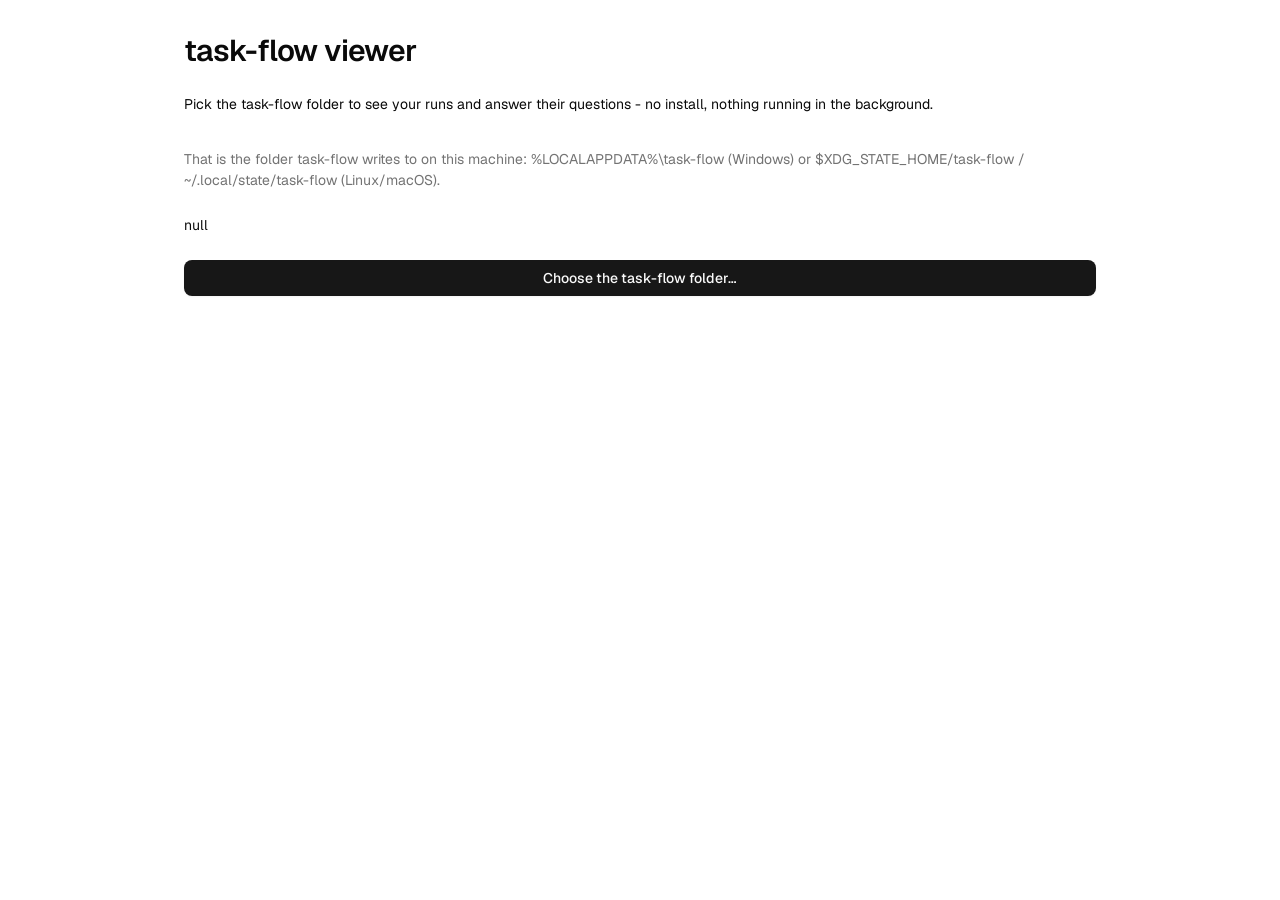
<file: plugin/viewer/index.html>
<!doctype html>
<html lang="en">
<head>
  <meta charset="utf-8">
  <meta name="viewport" content="width=device-width, initial-scale=1">
  <title>task-flow viewer</title>
  <link rel="icon" href="./favicon.svg" type="image/svg+xml">
  <script src="./js/theme.js"></script>
  <link rel="stylesheet" href="./css/fonts.css">
  <link rel="stylesheet" href="./css/tokens.css">
  <link rel="stylesheet" href="./css/base.css">
  <link rel="stylesheet" href="./css/components.css">
  <link rel="stylesheet" href="./css/viewer.css">
</head>
<body>
  <div id="app" class="panel">
    <p class="panel-loading">Loading…</p>
  </div>
  <!--
    Plain scripts, not type="module": Chrome and Edge refuse to load ES modules
    at all when this page is opened directly (file://) instead of served - see
    the comment at the top of js/dom.js. Every file below hangs its exports off
    one global, window.TFV, so load order here IS the dependency order.
  -->
  <script src="./js/dom.js"></script>
  <script src="./js/icons.js"></script>
  <script src="./js/ui.js"></script>
  <script src="./js/i18n.js"></script>
  <script src="./js/i18n-en.js"></script>
  <script src="./js/feed-logic.js"></script>
  <script src="./js/store.js"></script>
  <script src="./js/data.js"></script>
  <script src="./js/home.js"></script>
  <script src="./js/run.js"></script>
  <script src="./js/main.js"></script>
</body>
</html>
</file>
<file: plugin/viewer/css/fonts.css>
/* Geist Variable & Geist Mono Variable, vendored locally (fontsource 5.3.0) so the page makes
   no network request when opened. SIL Open Font License 1.1, full text in ../fonts/OFL.txt. */

@font-face {
  font-family: "Geist Variable";
  font-style: normal;
  font-display: swap;
  font-weight: 100 900;
  src:
    url("../fonts/geist-latin-wght-normal.woff2") format("woff2-variations"),
    url("../fonts/geist-latin-wght-normal.woff2") format("woff2");
  unicode-range: U+0000-00FF, U+0131, U+0152-0153, U+02BB-02BC, U+02C6, U+02DA, U+02DC, U+0304, U+0308, U+0329, U+2000-206F, U+20AC, U+2122, U+2191, U+2193, U+2212, U+2215, U+FEFF, U+FFFD;
}

@font-face {
  font-family: "Geist Variable";
  font-style: normal;
  font-display: swap;
  font-weight: 100 900;
  src:
    url("../fonts/geist-latin-ext-wght-normal.woff2") format("woff2-variations"),
    url("../fonts/geist-latin-ext-wght-normal.woff2") format("woff2");
  unicode-range: U+0100-02BA, U+02BD-02C5, U+02C7-02CC, U+02CE-02D7, U+02DD-02FF, U+0304, U+0308, U+0329, U+1D00-1DBF, U+1E00-1E9F, U+1EF2-1EFF, U+2020, U+20A0-20AB, U+20AD-20C0, U+2113, U+2C60-2C7F, U+A720-A7FF;
}

@font-face {
  font-family: "Geist Mono Variable";
  font-style: normal;
  font-display: swap;
  font-weight: 100 900;
  src:
    url("../fonts/geist-mono-latin-wght-normal.woff2") format("woff2-variations"),
    url("../fonts/geist-mono-latin-wght-normal.woff2") format("woff2");
  unicode-range: U+0000-00FF, U+0131, U+0152-0153, U+02BB-02BC, U+02C6, U+02DA, U+02DC, U+0304, U+0308, U+0329, U+2000-206F, U+20AC, U+2122, U+2191, U+2193, U+2212, U+2215, U+FEFF, U+FFFD;
}

@font-face {
  font-family: "Geist Mono Variable";
  font-style: normal;
  font-display: swap;
  font-weight: 100 900;
  src:
    url("../fonts/geist-mono-latin-ext-wght-normal.woff2") format("woff2-variations"),
    url("../fonts/geist-mono-latin-ext-wght-normal.woff2") format("woff2");
  unicode-range: U+0100-02BA, U+02BD-02C5, U+02C7-02CC, U+02CE-02D7, U+02DD-02FF, U+0304, U+0308, U+0329, U+1D00-1DBF, U+1E00-1E9F, U+1EF2-1EFF, U+2020, U+20A0-20AB, U+20AD-20C0, U+2113, U+2C60-2C7F, U+A720-A7FF;
}
</file>
<file: plugin/viewer/css/base.css>
/* Base layer: derived radii, typography scale and the focus ring, on top of tokens.css. */

:root {
  --radius-sm: calc(var(--radius) - 4px);
  --radius-md: calc(var(--radius) - 2px);
  --radius-lg: var(--radius);
  --radius-xl: calc(var(--radius) + 4px);
  --font-sans: "Geist Variable", ui-sans-serif, system-ui, -apple-system, "Segoe UI", Roboto, sans-serif;
  --font-mono: "Geist Mono Variable", ui-monospace, "Cascadia Code", Consolas, "SFMono-Regular", Menlo, monospace;
  --focus-ring: 0 0 0 3px color-mix(in oklab, var(--ring) 50%, transparent);
  --sidebar-width: 16rem;
  --header-height: 3.5rem;
  --content-width: 56rem;
}

*, *::before, *::after { box-sizing: border-box; border-color: var(--border); }
html { -webkit-text-size-adjust: 100%; scroll-padding-top: calc(var(--header-height) + 1rem); }
body {
  margin: 0;
  min-height: 100vh;
  font-family: var(--font-sans);
  font-size: 0.875rem;
  line-height: 1.5;
  color: var(--foreground);
  background: var(--background);
  font-feature-settings: "rlig" 1, "calt" 1;
  -webkit-font-smoothing: antialiased;
  text-rendering: optimizeLegibility;
}

h1, h2, h3, h4 { margin: 0; font-weight: 600; letter-spacing: -0.015em; line-height: 1.25; }
h1 { font-size: 1.875rem; letter-spacing: -0.025em; }
h2 { font-size: 1.125rem; }
h3 { font-size: 1rem; }
p { margin: 0; }
p + p, p + ul, ul + p { margin-top: 0.625rem; }
ul, ol { margin: 0; padding-left: 1.25rem; }
li + li { margin-top: 0.25rem; }
a { color: inherit; text-underline-offset: 4px; }
img, svg { display: block; max-width: 100%; }
button, input, textarea, select { font: inherit; color: inherit; }
button { cursor: pointer; }
strong, b { font-weight: 600; }
hr { border: 0; border-top: 1px solid var(--border); margin: 1.5rem 0; }

code, kbd, pre { font-family: var(--font-mono); }
code {
  font-size: 0.8125rem;
  padding: 0.125rem 0.3rem;
  border-radius: var(--radius-sm);
  background: var(--muted);
  overflow-wrap: anywhere;
}
pre {
  margin: 0;
  font-size: 0.8125rem;
  line-height: 1.6;
  overflow: auto;
}

:focus { outline: none; }
:focus-visible { outline: none; box-shadow: var(--focus-ring); }

[hidden] { display: none !important; }

.sr-only {
  position: absolute; width: 1px; height: 1px; padding: 0; margin: -1px;
  overflow: hidden; clip: rect(0, 0, 0, 0); white-space: nowrap; border: 0;
}
.muted { color: var(--muted-foreground); }
.mono { font-family: var(--font-mono); }
.nowrap { white-space: nowrap; }

.icon { width: 1rem; height: 1rem; flex-shrink: 0; display: inline-block; vertical-align: middle; pointer-events: none; }
.icon-sm { width: 0.875rem; height: 0.875rem; }
.icon-lg { width: 1.25rem; height: 1.25rem; }
.spin { animation: spin 1s linear infinite; }
@keyframes spin { to { transform: rotate(360deg); } }
@keyframes pulse { 50% { opacity: 0.5; } }

@media (prefers-reduced-motion: reduce) {
  *, *::before, *::after { animation-duration: 0.01ms !important; transition-duration: 0.01ms !important; scroll-behavior: auto !important; }
}
</file>
<file: plugin/viewer/css/components.css>
/* shadcn/ui components (https://ui.shadcn.com/docs/components) reimplemented in plain CSS,
   same class names and variants as the React library, set by the functions in js/ui.js. */

/* --- Button ----------------------------------------------------------------------------------- */
.btn {
  display: inline-flex; align-items: center; justify-content: center; gap: 0.5rem;
  height: 2.25rem; padding: 0.5rem 1rem;
  border: 1px solid transparent; border-radius: var(--radius-md);
  font-size: 0.875rem; font-weight: 500; line-height: 1; white-space: nowrap;
  background: var(--primary); color: var(--primary-foreground);
  box-shadow: var(--shadow-xs);
  transition: background-color 0.15s, color 0.15s, border-color 0.15s, box-shadow 0.15s;
  text-decoration: none; user-select: none;
}
.btn:hover { background: color-mix(in oklab, var(--primary) 90%, transparent); }
.btn:focus-visible { border-color: var(--ring); box-shadow: var(--focus-ring); }
.btn:disabled, .btn[aria-disabled="true"] { opacity: 0.5; pointer-events: none; }
.btn .icon { width: 1rem; height: 1rem; }
.btn-secondary { background: var(--secondary); color: var(--secondary-foreground); }
.btn-secondary:hover { background: color-mix(in oklab, var(--secondary) 80%, transparent); }
.btn-outline { background: var(--background); color: var(--foreground); border-color: var(--border); }
.btn-outline:hover { background: var(--accent); color: var(--accent-foreground); }
:root[data-theme="dark"] .btn-outline { background: color-mix(in oklab, var(--input) 30%, transparent); border-color: var(--input); }
:root[data-theme="dark"] .btn-outline:hover { background: color-mix(in oklab, var(--input) 50%, transparent); }
.btn-ghost { background: transparent; color: var(--foreground); box-shadow: none; }
.btn-ghost:hover { background: var(--accent); color: var(--accent-foreground); }
.btn-destructive { background: var(--destructive); color: var(--destructive-foreground); }
.btn-destructive:hover { background: color-mix(in oklab, var(--destructive) 90%, transparent); }
.btn-link { background: transparent; color: var(--primary); box-shadow: none; height: auto; padding: 0; text-decoration: underline; text-decoration-color: transparent; }
.btn-link:hover { background: transparent; text-decoration-color: currentColor; }
.btn-sm { height: 2rem; padding: 0 0.75rem; gap: 0.375rem; border-radius: var(--radius-md); font-size: 0.8125rem; }
.btn-link.btn-sm { height: auto; padding: 0; }
.btn-lg { height: 2.5rem; padding: 0 1.5rem; }
.btn-icon { width: 2.25rem; padding: 0; }
.btn-icon.btn-sm { width: 2rem; }

/* --- Badge ------------------------------------------------------------------------------------ */
.badge {
  display: inline-flex; align-items: center; gap: 0.25rem; width: fit-content;
  padding: 0.125rem 0.5rem; border: 1px solid transparent; border-radius: var(--radius-md);
  font-size: 0.75rem; font-weight: 500; line-height: 1rem; white-space: nowrap;
  background: var(--primary); color: var(--primary-foreground);
}
.badge .icon { width: 0.75rem; height: 0.75rem; }
.badge-secondary { background: var(--secondary); color: var(--secondary-foreground); }
.badge-outline { background: transparent; color: var(--foreground); border-color: var(--border); }
.badge-destructive { background: var(--destructive); color: var(--destructive-foreground); }
.badge-mono { font-family: var(--font-mono); font-weight: 500; }
/* Soft variants for the states (accepted, to change, question, rejected). */
.badge-success, .badge-warning, .badge-info, .badge-danger {
  --tone: var(--success);
  background: color-mix(in oklab, var(--tone) 12%, transparent);
  color: var(--tone);
  border-color: color-mix(in oklab, var(--tone) 30%, transparent);
}
.badge-warning { --tone: var(--warning); }
.badge-info { --tone: var(--info); }
.badge-danger { --tone: var(--destructive); }
.badge-danger-outline { background: transparent; color: var(--destructive); border-color: color-mix(in oklab, var(--destructive) 45%, transparent); }

/* --- Card ------------------------------------------------------------------------------------- */
.card {
  display: flex; flex-direction: column; gap: 1.5rem;
  padding: 1.5rem 0;
  background: var(--card); color: var(--card-foreground);
  border: 1px solid var(--border); border-radius: var(--radius-xl);
  box-shadow: var(--shadow-sm);
}
.card-header { display: grid; gap: 0.375rem; padding: 0 1.5rem; }
.card-title { font-size: 1rem; font-weight: 600; line-height: 1.35; letter-spacing: -0.01em; }
.card-description { color: var(--muted-foreground); font-size: 0.875rem; }
.card-content { padding: 0 1.5rem; display: grid; grid-template-columns: minmax(0, 1fr); gap: 1rem; min-width: 0; }
.card-footer { padding: 0 1.5rem; display: flex; align-items: center; gap: 0.5rem; }
.card-footer.bordered { border-top: 1px solid var(--border); padding-top: 1.25rem; }

/* --- Alert ------------------------------------------------------------------------------------ */
.alert {
  --tone: var(--foreground);
  position: relative; display: grid; grid-template-columns: 1rem minmax(0, 1fr); column-gap: 0.75rem; row-gap: 0.125rem;
  align-items: start; width: 100%;
  padding: 0.75rem 1rem; border: 1px solid var(--border); border-radius: var(--radius-lg);
  background: var(--card); color: var(--card-foreground); font-size: 0.875rem;
}
.alert > .icon { color: var(--tone); transform: translateY(0.125rem); }
.alert-title { grid-column: 2; font-weight: 500; line-height: 1.4; }
.alert-description { grid-column: 2; color: var(--muted-foreground); display: grid; gap: 0.375rem; }
.alert-description p + p { margin-top: 0; }
.alert-actions { grid-column: 2; display: flex; flex-wrap: wrap; gap: 0.5rem; margin-top: 0.5rem; }
.alert-destructive { --tone: var(--destructive); color: var(--destructive); }
.alert-destructive .alert-description { color: color-mix(in oklab, var(--destructive) 85%, var(--foreground)); }
.alert-info, .alert-warning, .alert-success {
  background: color-mix(in oklab, var(--tone) 6%, var(--card));
  border-color: color-mix(in oklab, var(--tone) 25%, var(--border));
}
.alert-info { --tone: var(--info); }
.alert-warning { --tone: var(--warning); }
.alert-success { --tone: var(--success); }

/* --- Tabs ------------------------------------------------------------------------------------- */
.tabs { display: grid; grid-template-columns: minmax(0, 1fr); gap: 0.75rem; min-width: 0; }
.tabs-list {
  display: inline-flex; align-items: center; width: fit-content; max-width: 100%; overflow-x: auto;
  height: 2.25rem; padding: 3px; border-radius: var(--radius-lg);
  background: var(--muted); color: var(--muted-foreground);
}
.tabs-trigger {
  display: inline-flex; align-items: center; justify-content: center; gap: 0.375rem;
  height: 100%; padding: 0.25rem 0.625rem; border: 1px solid transparent; border-radius: var(--radius-md);
  background: transparent; color: var(--muted-foreground); font-size: 0.875rem; font-weight: 500; white-space: nowrap;
  transition: color 0.15s, box-shadow 0.15s;
}
.tabs-trigger:hover { color: var(--foreground); }
.tabs-trigger[aria-selected="true"] { background: var(--background); color: var(--foreground); box-shadow: var(--shadow-sm); }
:root[data-theme="dark"] .tabs-trigger[aria-selected="true"] { background: color-mix(in oklab, var(--input) 30%, transparent); border-color: var(--input); }
.tabs-trigger .count { font-variant-numeric: tabular-nums; color: var(--muted-foreground); font-size: 0.75rem; }

/* --- Accordion (details / summary) ------------------------------------------------------------- */
.accordion { border-bottom: 1px solid var(--border); }
.accordion > summary {
  display: flex; align-items: center; justify-content: space-between; gap: 1rem;
  padding: 0.875rem 0; list-style: none; cursor: pointer;
  font-size: 0.875rem; font-weight: 500; border-radius: var(--radius-md);
}
.accordion > summary::-webkit-details-marker { display: none; }
.accordion > summary:hover .accordion-label { text-decoration: underline; text-underline-offset: 4px; }
.accordion > summary .chevron { color: var(--muted-foreground); transition: transform 0.2s; }
.accordion[open] > summary .chevron { transform: rotate(180deg); }
.accordion-label { display: inline-flex; align-items: center; gap: 0.5rem; }
.accordion-content { padding: 0 0 1rem; font-size: 0.875rem; }
.accordion-flush { border-bottom: 0; }
.accordion-flush > summary { padding: 0.25rem 0; }

/* --- Toggle group (verdicts) ------------------------------------------------------------------- */
.toggle-group { display: inline-flex; align-items: stretch; border-radius: var(--radius-md); box-shadow: var(--shadow-xs); max-width: 100%; }
.toggle {
  --tone: var(--foreground);
  display: inline-flex; align-items: center; justify-content: center; gap: 0.5rem;
  height: 2.25rem; min-width: 2.25rem; padding: 0 0.75rem;
  border: 1px solid var(--input); background: transparent; color: var(--foreground);
  font-size: 0.875rem; font-weight: 500; white-space: nowrap;
  transition: background-color 0.15s, color 0.15s, border-color 0.15s;
}
.toggle-group .toggle { border-radius: 0; margin-left: -1px; }
.toggle-group .toggle:first-child { border-top-left-radius: var(--radius-md); border-bottom-left-radius: var(--radius-md); margin-left: 0; }
.toggle-group .toggle:last-child { border-top-right-radius: var(--radius-md); border-bottom-right-radius: var(--radius-md); }
.toggle:hover { background: var(--muted); color: var(--muted-foreground); }
.toggle:focus-visible { position: relative; z-index: 1; border-color: var(--ring); }
.toggle[aria-pressed="true"] {
  position: relative; z-index: 1;
  background: color-mix(in oklab, var(--tone) 12%, transparent); color: var(--tone);
  border-color: color-mix(in oklab, var(--tone) 55%, transparent);
}
.toggle:disabled { opacity: 0.5; pointer-events: none; }
.toggle.tone-ok { --tone: var(--success); }
.toggle.tone-ko { --tone: var(--destructive); }
.toggle.tone-modify { --tone: var(--warning); }
.toggle.tone-explain { --tone: var(--info); }
.toggle-group.compact .toggle { height: 2rem; min-width: 2rem; padding: 0 0.5rem; }

/* --- Radio cards, radio, checkbox ---------------------------------------------------------------- */
.radio-cards { display: grid; grid-template-columns: repeat(auto-fit, minmax(13.5rem, 1fr)); gap: 0.75rem; }
.radio-card {
  position: relative; display: grid; grid-template-columns: 1rem 1fr; gap: 0.25rem 0.75rem; align-content: start;
  padding: 1rem; border: 1px solid var(--border); border-radius: var(--radius-lg);
  background: var(--card); cursor: pointer; transition: border-color 0.15s, background-color 0.15s, box-shadow 0.15s;
}
.radio-card:hover { background: color-mix(in oklab, var(--accent) 60%, transparent); }
.radio-card:has(input:checked) { border-color: var(--primary); box-shadow: 0 0 0 1px var(--primary); }
.radio-card:has(input:focus-visible) { box-shadow: 0 0 0 1px var(--primary), var(--focus-ring); }
.radio-card > input { grid-row: 1; margin: 0.125rem 0 0; }
.radio-card .rc-title { font-weight: 500; line-height: 1.4; display: flex; flex-wrap: wrap; align-items: center; gap: 0.375rem; }
.radio-card .rc-body { grid-column: 2; display: grid; gap: 0.5rem; color: var(--muted-foreground); font-size: 0.8125rem; }
.radio-card .rc-meta { display: flex; flex-wrap: wrap; gap: 0.375rem; }
/* A long cost or effort must wrap inside its card rather than widen it. */
.radio-card .rc-meta .badge { white-space: normal; max-width: 100%; }
.radio-card.other { border-style: dashed; }
.pros-cons { display: grid; gap: 0.25rem; list-style: none; padding: 0; margin: 0; }
.pros-cons li { display: grid; grid-template-columns: 0.875rem 1fr; gap: 0.375rem; align-items: start; margin: 0; color: var(--foreground); }
.pros-cons li .icon { width: 0.875rem; height: 0.875rem; margin-top: 0.1875rem; }
.pros-cons .pro .icon { color: var(--success); }
.pros-cons .con .icon { color: var(--destructive); }

input[type="radio"], input[type="checkbox"] {
  appearance: none; -webkit-appearance: none; flex-shrink: 0;
  width: 1rem; height: 1rem; margin: 0; border: 1px solid var(--input); background: var(--background);
  box-shadow: var(--shadow-xs); display: inline-grid; place-content: center; cursor: pointer;
}
:root[data-theme="dark"] input[type="radio"], :root[data-theme="dark"] input[type="checkbox"] { background: color-mix(in oklab, var(--input) 30%, transparent); }
input[type="radio"] { border-radius: 999px; }
input[type="radio"]:checked { border-color: var(--primary); }
input[type="radio"]:checked::before { content: ""; width: 0.5rem; height: 0.5rem; border-radius: 999px; background: var(--primary); }
input[type="checkbox"] { border-radius: 4px; }
input[type="checkbox"]:checked { background: var(--primary); border-color: var(--primary); }
input[type="checkbox"]:checked::before {
  content: ""; width: 0.625rem; height: 0.375rem; margin-top: -0.125rem;
  border-left: 2px solid var(--primary-foreground); border-bottom: 2px solid var(--primary-foreground); transform: rotate(-45deg);
}
input[type="radio"]:focus-visible, input[type="checkbox"]:focus-visible { border-color: var(--ring); box-shadow: var(--focus-ring); }

/* --- Input, textarea, select ------------------------------------------------------------------- */
.input, .textarea, .select {
  width: 100%; min-width: 0;
  border: 1px solid var(--input); border-radius: var(--radius-md);
  background: transparent; color: var(--foreground); box-shadow: var(--shadow-xs);
  font-size: 0.875rem; transition: border-color 0.15s, box-shadow 0.15s;
}
:root[data-theme="dark"] .input, :root[data-theme="dark"] .textarea, :root[data-theme="dark"] .select { background: color-mix(in oklab, var(--input) 30%, transparent); }
.input { height: 2.25rem; padding: 0.25rem 0.75rem; }
.textarea { min-height: 4rem; padding: 0.5rem 0.75rem; resize: vertical; line-height: 1.5; field-sizing: content; }
.select { height: 2.25rem; padding: 0 2rem 0 0.75rem; appearance: none; -webkit-appearance: none; cursor: pointer; }
.select-wrap { position: relative; display: block; }
.select-wrap > .icon { position: absolute; right: 0.625rem; top: 50%; transform: translateY(-50%); color: var(--muted-foreground); opacity: 0.6; }
.input::placeholder, .textarea::placeholder { color: var(--muted-foreground); }
.input:focus-visible, .textarea:focus-visible, .select:focus-visible { border-color: var(--ring); box-shadow: var(--focus-ring); }
.input[aria-invalid="true"], .textarea[aria-invalid="true"] {
  border-color: var(--destructive);
  box-shadow: 0 0 0 3px color-mix(in oklab, var(--destructive) 20%, transparent);
}
.field { display: grid; gap: 0.375rem; }
.field-hint { font-size: 0.8125rem; color: var(--muted-foreground); }
.field-hint.error { color: var(--destructive); }
.label { font-size: 0.875rem; font-weight: 500; }

/* --- Slider ------------------------------------------------------------------------------------ */
.slider { appearance: none; -webkit-appearance: none; width: 100%; height: 1rem; background: transparent; cursor: pointer; }
.slider::-webkit-slider-runnable-track { height: 0.375rem; border-radius: 999px; background: linear-gradient(to right, var(--primary) var(--fill, 50%), var(--muted) var(--fill, 50%)); }
.slider::-moz-range-track { height: 0.375rem; border-radius: 999px; background: var(--muted); }
.slider::-moz-range-progress { height: 0.375rem; border-radius: 999px; background: var(--primary); }
.slider::-webkit-slider-thumb {
  -webkit-appearance: none; width: 1rem; height: 1rem; margin-top: -0.3125rem; border-radius: 999px;
  border: 1px solid var(--primary); background: var(--background); box-shadow: var(--shadow-sm); transition: box-shadow 0.15s;
}
.slider::-moz-range-thumb { width: 1rem; height: 1rem; border-radius: 999px; border: 1px solid var(--primary); background: var(--background); box-shadow: var(--shadow-sm); }
.slider:hover::-webkit-slider-thumb, .slider:focus-visible::-webkit-slider-thumb { box-shadow: 0 0 0 4px color-mix(in oklab, var(--ring) 50%, transparent); }
.slider:focus-visible { box-shadow: none; }

/* --- Progress ---------------------------------------------------------------------------------- */
.progress { position: relative; display: flex; width: 100%; height: 0.5rem; overflow: hidden; border-radius: 999px; background: color-mix(in oklab, var(--primary) 20%, transparent); }
.progress > span { height: 100%; transition: width 0.3s; }
.progress .seg-ok { background: var(--success); }
.progress .seg-modify { background: var(--warning); }
.progress .seg-explain { background: var(--info); }
.progress .seg-ko { background: var(--destructive); }
.progress.neutral { background: var(--muted); }

/* --- Tooltip, hover card, popover ---------------------------------------------------------------- */
.floating {
  position: fixed; z-index: 60; max-width: min(20rem, calc(100vw - 1rem));
  pointer-events: none; animation: float-in 0.12s ease-out;
}
.floating.tooltip {
  padding: 0.375rem 0.75rem; border-radius: var(--radius-md);
  background: var(--primary); color: var(--primary-foreground); font-size: 0.75rem; line-height: 1.4;
  text-wrap: balance;
}
.floating.hover-card {
  width: 18rem; padding: 1rem; border: 1px solid var(--border); border-radius: var(--radius-md);
  background: var(--popover); color: var(--popover-foreground); box-shadow: var(--shadow-md); font-size: 0.8125rem;
  pointer-events: auto;
}
.hover-card .hc-title { font-weight: 600; font-size: 0.875rem; display: flex; align-items: center; gap: 0.375rem; margin-bottom: 0.25rem; }
.hover-card .hc-text { color: var(--muted-foreground); }
.tt-title { display: block; font-weight: 600; }
.tt-row { display: flex; align-items: center; gap: 0.375rem; }
.tt-swatch { width: 0.625rem; height: 0.625rem; border-radius: 2px; flex-shrink: 0; }
@keyframes float-in { from { opacity: 0; transform: translateY(2px); } }

/* --- Dialog, sheet (native dialog) ------------------------------------------------------------ */
.dialog, .sheet {
  padding: 0; border: 1px solid var(--border); color: var(--foreground); background: var(--background);
  box-shadow: var(--shadow-lg);
}
.dialog::backdrop, .sheet::backdrop { background: var(--overlay); }
.dialog { width: min(32rem, calc(100vw - 2rem)); border-radius: var(--radius-lg); }
.dialog[open] { animation: dialog-in 0.15s ease-out; }
.dialog-inner { display: grid; gap: 1rem; padding: 1.5rem; }
.dialog-header { display: grid; gap: 0.5rem; }
.dialog-title { font-size: 1.125rem; font-weight: 600; }
.dialog-description { color: var(--muted-foreground); }
.dialog-footer { display: flex; flex-wrap: wrap; justify-content: flex-end; gap: 0.5rem; }
.dialog-close { position: absolute; top: 0.75rem; right: 0.75rem; }
@keyframes dialog-in { from { opacity: 0; transform: scale(0.97); } }
.sheet {
  position: fixed; inset: 0 auto 0 0; margin: 0; height: 100dvh; max-height: none;
  width: min(20rem, 85vw); border-width: 0 1px 0 0; border-radius: 0;
}
.sheet.right { inset: 0 0 0 auto; border-width: 0 0 0 1px; width: min(26rem, 92vw); }
.sheet[open] { animation: sheet-in 0.2s ease-out; }
.sheet.right[open] { animation-name: sheet-in-right; }
.sheet-inner { display: flex; flex-direction: column; height: 100%; }
.sheet-header { display: grid; gap: 0.25rem; padding: 1rem 1rem 0.75rem; border-bottom: 1px solid var(--border); position: relative; }
.sheet-title { font-weight: 600; font-size: 1rem; }
.sheet-description { color: var(--muted-foreground); font-size: 0.8125rem; }
.sheet-body { flex: 1; overflow: auto; padding: 1rem; }
@keyframes sheet-in { from { transform: translateX(-100%); } }
@keyframes sheet-in-right { from { transform: translateX(100%); } }

/* --- Toast (sonner style) ----------------------------------------------------------------------- */
.toaster { position: fixed; right: 1rem; bottom: 1rem; z-index: 70; display: grid; gap: 0.5rem; width: min(22rem, calc(100vw - 2rem)); }
.toast {
  display: grid; grid-template-columns: 1rem 1fr auto; gap: 0.75rem; align-items: start;
  padding: 1rem; border: 1px solid var(--border); border-radius: var(--radius-lg);
  background: var(--popover); color: var(--popover-foreground); box-shadow: var(--shadow-lg);
  font-size: 0.8125rem; animation: toast-in 0.2s ease-out;
}
.toast > .icon { margin-top: 0.125rem; color: var(--muted-foreground); }
.toast.success > .icon { color: var(--success); }
.toast.error > .icon { color: var(--destructive); }
.toast.info > .icon { color: var(--info); }
.toast-title { font-weight: 500; }
.toast-text { color: var(--muted-foreground); }
@keyframes toast-in { from { opacity: 0; transform: translateY(0.5rem); } }

/* --- Table ------------------------------------------------------------------------------------- */
.table-wrap { width: 100%; overflow-x: auto; }
/* Edge shadows: visible only when there is content left to scroll on that side. The first two
   gradients follow the content (local) and hide the shadows once the end is reached. */
.table-wrap, .v-diagram-wrap {
  --scroll-bg: var(--card);
  --scroll-shadow: color-mix(in oklab, var(--foreground) 16%, transparent);
  background:
    linear-gradient(to right, var(--scroll-bg) 40%, transparent) left / 1.5rem 100% no-repeat local,
    linear-gradient(to left, var(--scroll-bg) 40%, transparent) right / 1.5rem 100% no-repeat local,
    radial-gradient(farthest-side at 0 50%, var(--scroll-shadow), transparent) left / 0.625rem 100% no-repeat scroll,
    radial-gradient(farthest-side at 100% 50%, var(--scroll-shadow), transparent) right / 0.625rem 100% no-repeat scroll;
}
.table { width: 100%; border-collapse: collapse; font-size: 0.875rem; caption-side: bottom; }
.table th { height: 2.5rem; padding: 0 0.5rem; text-align: left; vertical-align: middle; font-weight: 500; color: var(--foreground); white-space: nowrap; }
.table td { padding: 0.5rem; vertical-align: top; }
.table tr { border-bottom: 1px solid var(--border); }
.table tbody tr:last-child { border-bottom: 0; }
.table tbody tr:hover { background: color-mix(in oklab, var(--muted) 50%, transparent); }
.table caption { margin-top: 1rem; color: var(--muted-foreground); font-size: 0.8125rem; }

/* --- Kbd, separator, skeleton -------------------------------------------------------------------- */
.kbd {
  display: inline-flex; align-items: center; justify-content: center; gap: 0.25rem;
  height: 1.25rem; min-width: 1.25rem; padding: 0 0.25rem; border-radius: var(--radius-sm);
  background: var(--muted); color: var(--muted-foreground); font: 500 0.75rem var(--font-sans);
}
.separator { height: 1px; width: 100%; background: var(--border); border: 0; margin: 0; }
.separator.vertical { width: 1px; height: 1rem; }
.skeleton { background: var(--accent); border-radius: var(--radius-md); animation: pulse 2s ease-in-out infinite; }
</file>
<file: plugin/viewer/css/viewer.css>
/* The panel's own layout. Colours, radii and components come from tokens.css,
   base.css and components.css; nothing here defines a colour of its own. */

.panel {
  max-width: 60rem;
  margin: 0 auto;
  padding: 2rem 1.5rem 4rem;
  display: grid;
  gap: 1.5rem;
}

.panel-loading { color: var(--muted-foreground); }

.panel-header {
  display: flex;
  align-items: flex-start;
  justify-content: space-between;
  gap: 1rem;
}
.panel-header h1 { font-size: 1.5rem; }
.panel-header p { color: var(--muted-foreground); margin-top: 0.25rem; }
.panel-summary { color: var(--muted-foreground); }
.panel-summary strong { color: var(--foreground); }

.project { display: grid; gap: 0.75rem; }
.project-head { display: flex; align-items: baseline; justify-content: space-between; gap: 1rem; }
.project-head h2 { font-size: 1.125rem; }
.project-head span { color: var(--muted-foreground); font-size: 0.8125rem; }

.runs { display: grid; gap: 0.5rem; margin: 0; padding: 0; list-style: none; }
.runs li + li { margin-top: 0; }

.run-row {
  display: grid;
  grid-template-columns: minmax(0, 1fr) auto;
  gap: 0.25rem 1rem;
  align-items: center;
  padding: 0.875rem 1rem;
  border: 1px solid var(--border);
  border-radius: var(--radius-lg);
  background: var(--card);
}
.run-row.waits { border-color: color-mix(in oklab, var(--warning) 55%, var(--border)); }
.run-title { display: flex; flex-wrap: wrap; align-items: center; gap: 0.5rem; min-width: 0; }
.run-title strong { font-family: var(--font-mono); font-size: 0.875rem; overflow-wrap: anywhere; }
.run-meta { grid-column: 1; display: flex; flex-wrap: wrap; gap: 0.25rem 0.75rem; color: var(--muted-foreground); font-size: 0.8125rem; }
.run-meta code { font-family: var(--font-mono); font-size: 0.75rem; }
.run-actions { grid-column: 2; grid-row: 1 / span 2; display: flex; gap: 0.5rem; }

.empty { color: var(--muted-foreground); }

@media (max-width: 40rem) {
  .panel { padding: 1rem 1rem 3rem; }
  .run-row { grid-template-columns: minmax(0, 1fr); }
  .run-actions { grid-column: 1; grid-row: auto; }
}

/* --- one run ---------------------------------------------------------------- */

.run-heading { font-family: var(--font-mono); font-size: 1.5rem; overflow-wrap: anywhere; margin-top: 0.25rem; }
.panel-header p .badge { vertical-align: middle; }
.muted { color: var(--muted-foreground); }

.cards { display: grid; gap: 1rem; }
.question-card { padding: 1.25rem 0; }
.question-card.urgent { border-color: color-mix(in oklab, var(--destructive) 45%, var(--border)); }
.card-tags { display: flex; flex-wrap: wrap; gap: 0.375rem; }
.card-note { display: grid; grid-template-columns: 1rem 1fr; gap: 0.5rem; padding: 0.75rem; border-radius: var(--radius-md); background: var(--muted); }
.card-note .icon { width: 1rem; height: 1rem; margin-top: 0.125rem; color: var(--muted-foreground); }
.answer { display: grid; gap: 0.5rem; }
.answer .comment { max-width: 100%; }
.field-hint { color: var(--muted-foreground); font-size: 0.8125rem; }
.sent-note { display: flex; align-items: center; gap: 0.5rem; color: var(--muted-foreground); }
.sent-note .icon { width: 1rem; height: 1rem; }

.answered-list { display: grid; gap: 0.5rem; }
.answered-list h2 { font-size: 1rem; }
.answered-list ul { list-style: none; padding: 0; display: grid; gap: 0.5rem; }
.answered { display: grid; grid-template-columns: 1rem 1fr; gap: 0.5rem; margin: 0; }
.answered .icon { width: 1rem; height: 1rem; margin-top: 0.1875rem; color: var(--success); }

.send-bar {
  position: sticky; bottom: 0; display: flex; align-items: center; justify-content: flex-end; gap: 1rem;
  padding: 0.75rem 0; background: var(--background); border-top: 1px solid var(--border);
}
.send-list { display: grid; gap: 0.25rem; }
.question-card .card-content { gap: 0.75rem; }
.question-text { display: grid; gap: 0.375rem; }
.question-text p { margin: 0; }
.answer .toggle-group { justify-self: start; }
</file>
<file: plugin/viewer/css/tokens.css>
/* Design tokens (Tailwind v4 "neutral" base), read from shadcn/ui's own public registry
   (https://ui.shadcn.com/r/colors/neutral.json, cssVarsV4) - these oklch values are shadcn's
   published spec, not anyone's invention. The only file where colours are written: everything
   else goes through these variables.

   --success/--warning/--info are not part of that registry: Tailwind's own green-600 /
   amber-600 / blue-600 (https://tailwindcss.com/docs/colors), picked because they read as text
   on a light background and have a documented dark counterpart.

   Charts: --chart-1..5 use the Okabe-Ito colour-blind-safe set
   (https://jfly.uni-koeln.de/color/, a widely cited, public palette designed for CVD
   separation), minus black and yellow (poor contrast on a light card). Fixed order: series 1,
   then 2... never recycled. */

:root {
  color-scheme: light;
  --radius: 0.625rem;
  --background: oklch(1 0 0);
  --foreground: oklch(0.145 0 0);
  --card: oklch(1 0 0);
  --card-foreground: oklch(0.145 0 0);
  --popover: oklch(1 0 0);
  --popover-foreground: oklch(0.145 0 0);
  --primary: oklch(0.205 0 0);
  --primary-foreground: oklch(0.985 0 0);
  --secondary: oklch(0.97 0 0);
  --secondary-foreground: oklch(0.205 0 0);
  --muted: oklch(0.97 0 0);
  --muted-foreground: oklch(0.556 0 0);
  --accent: oklch(0.97 0 0);
  --accent-foreground: oklch(0.205 0 0);
  --destructive: oklch(0.577 0.245 27.325);
  --destructive-foreground: oklch(0.985 0 0);
  --border: oklch(0.922 0 0);
  --input: oklch(0.922 0 0);
  --ring: oklch(0.708 0 0);
  --sidebar: oklch(0.985 0 0);
  --sidebar-foreground: oklch(0.145 0 0);
  --sidebar-primary: oklch(0.205 0 0);
  --sidebar-primary-foreground: oklch(0.985 0 0);
  --sidebar-accent: oklch(0.97 0 0);
  --sidebar-accent-foreground: oklch(0.205 0 0);
  --sidebar-border: oklch(0.922 0 0);
  --sidebar-ring: oklch(0.708 0 0);

  --chart-1: #0072b2;
  --chart-2: #d55e00;
  --chart-3: #009e73;
  --chart-4: #e69f00;
  --chart-5: #cc79a7;

  --success: oklch(0.627 0.194 149.214);
  --success-foreground: oklch(0.985 0 0);
  --warning: oklch(0.666 0.179 58.318);
  --warning-foreground: oklch(0.985 0 0);
  --info: oklch(0.546 0.245 262.881);
  --info-foreground: oklch(0.985 0 0);

  --overlay: oklch(0 0 0 / 50%);
  --shadow-xs: 0 1px 2px 0 oklch(0 0 0 / 5%);
  --shadow-sm: 0 1px 3px 0 oklch(0 0 0 / 10%), 0 1px 2px -1px oklch(0 0 0 / 10%);
  --shadow-md: 0 4px 6px -1px oklch(0 0 0 / 10%), 0 2px 4px -2px oklch(0 0 0 / 10%);
  --shadow-lg: 0 10px 15px -3px oklch(0 0 0 / 10%), 0 4px 6px -4px oklch(0 0 0 / 10%);
}

/* Dark: an explicit choice, or the system preference when the person has not chosen. */
:root[data-theme="dark"] {
  color-scheme: dark;
  --background: oklch(0.145 0 0);
  --foreground: oklch(0.985 0 0);
  --card: oklch(0.205 0 0);
  --card-foreground: oklch(0.985 0 0);
  --popover: oklch(0.205 0 0);
  --popover-foreground: oklch(0.985 0 0);
  --primary: oklch(0.922 0 0);
  --primary-foreground: oklch(0.205 0 0);
  --secondary: oklch(0.269 0 0);
  --secondary-foreground: oklch(0.985 0 0);
  --muted: oklch(0.269 0 0);
  --muted-foreground: oklch(0.708 0 0);
  --accent: oklch(0.269 0 0);
  --accent-foreground: oklch(0.985 0 0);
  --destructive: oklch(0.704 0.191 22.216);
  --destructive-foreground: oklch(0.985 0 0);
  --border: oklch(1 0 0 / 10%);
  --input: oklch(1 0 0 / 15%);
  --ring: oklch(0.556 0 0);
  --sidebar: oklch(0.205 0 0);
  --sidebar-foreground: oklch(0.985 0 0);
  --sidebar-primary: oklch(0.488 0.243 264.376);
  --sidebar-primary-foreground: oklch(0.985 0 0);
  --sidebar-accent: oklch(0.269 0 0);
  --sidebar-accent-foreground: oklch(0.985 0 0);
  --sidebar-border: oklch(1 0 0 / 10%);
  --sidebar-ring: oklch(0.556 0 0);
  --chart-1: #5aa9db;
  --chart-2: #ea8a4b;
  --chart-3: #3fc79e;
  --chart-4: #f0b84a;
  --chart-5: #daa0c2;
  --success: oklch(0.723 0.219 149.579);
  --success-foreground: oklch(0.145 0 0);
  --warning: oklch(0.828 0.189 84.429);
  --warning-foreground: oklch(0.145 0 0);
  --info: oklch(0.707 0.165 254.624);
  --info-foreground: oklch(0.145 0 0);
  --shadow-xs: 0 1px 2px 0 oklch(0 0 0 / 30%);
  --shadow-sm: 0 1px 3px 0 oklch(0 0 0 / 40%), 0 1px 2px -1px oklch(0 0 0 / 40%);
  --shadow-md: 0 4px 6px -1px oklch(0 0 0 / 40%), 0 2px 4px -2px oklch(0 0 0 / 40%);
  --shadow-lg: 0 10px 15px -3px oklch(0 0 0 / 45%), 0 4px 6px -4px oklch(0 0 0 / 45%);
}

@media (prefers-color-scheme: dark) {
  :root:not([data-theme="light"]):not([data-theme="dark"]) {
    color-scheme: dark;
    --background: oklch(0.145 0 0);
    --foreground: oklch(0.985 0 0);
    --card: oklch(0.205 0 0);
    --card-foreground: oklch(0.985 0 0);
    --popover: oklch(0.205 0 0);
    --popover-foreground: oklch(0.985 0 0);
    --primary: oklch(0.922 0 0);
    --primary-foreground: oklch(0.205 0 0);
    --secondary: oklch(0.269 0 0);
    --secondary-foreground: oklch(0.985 0 0);
    --muted: oklch(0.269 0 0);
    --muted-foreground: oklch(0.708 0 0);
    --accent: oklch(0.269 0 0);
    --accent-foreground: oklch(0.985 0 0);
    --destructive: oklch(0.704 0.191 22.216);
    --destructive-foreground: oklch(0.985 0 0);
    --border: oklch(1 0 0 / 10%);
    --input: oklch(1 0 0 / 15%);
    --ring: oklch(0.556 0 0);
    --sidebar: oklch(0.205 0 0);
    --sidebar-foreground: oklch(0.985 0 0);
    --sidebar-primary: oklch(0.488 0.243 264.376);
    --sidebar-primary-foreground: oklch(0.985 0 0);
    --sidebar-accent: oklch(0.269 0 0);
    --sidebar-accent-foreground: oklch(0.985 0 0);
    --sidebar-border: oklch(1 0 0 / 10%);
    --sidebar-ring: oklch(0.556 0 0);
    --chart-1: #5aa9db;
    --chart-2: #ea8a4b;
    --chart-3: #3fc79e;
    --chart-4: #f0b84a;
    --chart-5: #daa0c2;
    --success: oklch(0.723 0.219 149.579);
    --success-foreground: oklch(0.145 0 0);
    --warning: oklch(0.828 0.189 84.429);
    --warning-foreground: oklch(0.145 0 0);
    --info: oklch(0.707 0.165 254.624);
    --info-foreground: oklch(0.145 0 0);
    --shadow-xs: 0 1px 2px 0 oklch(0 0 0 / 30%);
    --shadow-sm: 0 1px 3px 0 oklch(0 0 0 / 40%), 0 1px 2px -1px oklch(0 0 0 / 40%);
    --shadow-md: 0 4px 6px -1px oklch(0 0 0 / 40%), 0 2px 4px -2px oklch(0 0 0 / 40%);
    --shadow-lg: 0 10px 15px -3px oklch(0 0 0 / 45%), 0 4px 6px -4px oklch(0 0 0 / 45%);
  }
}

/* Primary colour: shadcn's own presets (https://ui.shadcn.com/r/themes.css). Only --primary,
   --primary-foreground and --ring change; the rest of the theme stays neutral. */
:root[data-accent="blue"] { --primary: hsl(221.2 83.2% 53.3%); --primary-foreground: hsl(210 40% 98%); --ring: hsl(221.2 83.2% 53.3%); }
:root[data-accent="green"] { --primary: hsl(142.1 76.2% 36.3%); --primary-foreground: hsl(355.7 100% 97.3%); --ring: hsl(142.1 76.2% 36.3%); }
:root[data-accent="orange"] { --primary: hsl(24.6 95% 53.1%); --primary-foreground: hsl(60 9.1% 97.8%); --ring: hsl(24.6 95% 53.1%); }
:root[data-accent="rose"] { --primary: hsl(346.8 77.2% 49.8%); --primary-foreground: hsl(355.7 100% 97.3%); --ring: hsl(346.8 77.2% 49.8%); }
:root[data-accent="violet"] { --primary: hsl(262.1 83.3% 57.8%); --primary-foreground: hsl(210 20% 98%); --ring: hsl(262.1 83.3% 57.8%); }
:root[data-accent="yellow"] { --primary: hsl(47.9 95.8% 53.1%); --primary-foreground: hsl(26 83.3% 14.1%); --ring: hsl(47.9 95.8% 53.1%); }
:root[data-theme="dark"][data-accent="blue"] { --primary: hsl(217.2 91.2% 59.8%); --primary-foreground: hsl(222.2 47.4% 11.2%); --ring: hsl(224.3 76.3% 48%); }
:root[data-theme="dark"][data-accent="green"] { --primary: hsl(142.1 70.6% 45.3%); --primary-foreground: hsl(144.9 80.4% 10%); --ring: hsl(142.4 71.8% 29.2%); }
:root[data-theme="dark"][data-accent="orange"] { --primary: hsl(20.5 90.2% 48.2%); --primary-foreground: hsl(60 9.1% 97.8%); --ring: hsl(20.5 90.2% 48.2%); }
:root[data-theme="dark"][data-accent="violet"] { --primary: hsl(263.4 70% 50.4%); --primary-foreground: hsl(210 20% 98%); --ring: hsl(263.4 70% 50.4%); }
:root[data-theme="dark"][data-accent="yellow"] { --ring: hsl(35.5 91.7% 32.9%); }
@media (prefers-color-scheme: dark) {
  :root:not([data-theme])[data-accent="blue"] { --primary: hsl(217.2 91.2% 59.8%); --primary-foreground: hsl(222.2 47.4% 11.2%); --ring: hsl(224.3 76.3% 48%); }
  :root:not([data-theme])[data-accent="green"] { --primary: hsl(142.1 70.6% 45.3%); --primary-foreground: hsl(144.9 80.4% 10%); --ring: hsl(142.4 71.8% 29.2%); }
  :root:not([data-theme])[data-accent="orange"] { --primary: hsl(20.5 90.2% 48.2%); --primary-foreground: hsl(60 9.1% 97.8%); --ring: hsl(20.5 90.2% 48.2%); }
  :root:not([data-theme])[data-accent="violet"] { --primary: hsl(263.4 70% 50.4%); --primary-foreground: hsl(210 20% 98%); --ring: hsl(263.4 70% 50.4%); }
  :root:not([data-theme])[data-accent="yellow"] { --ring: hsl(35.5 91.7% 32.9%); }
}
</file>
